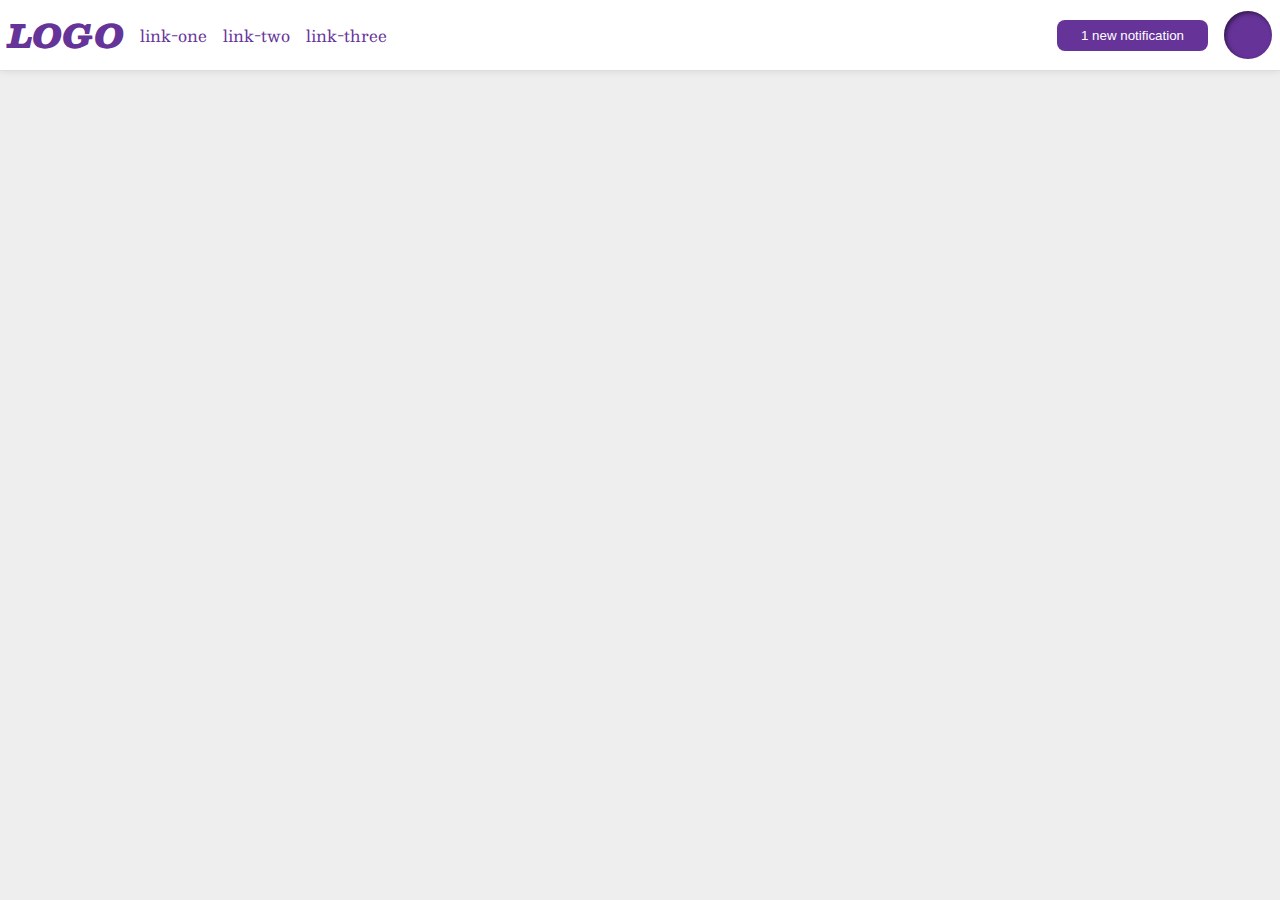
<file: foundations/flex/03-flex-header-2/index.html>
<!DOCTYPE html>
<html lang="en">
  <head>
    <meta charset="UTF-8">
    <meta http-equiv="X-UA-Compatible" content="IE=edge">
    <meta name="viewport" content="width=device-width, initial-scale=1.0">
    <title>Flex Header 2</title>
    <link rel="stylesheet" href="style.css">
  </head>
  <body>
    <div class="header">
      <div class="left-side">
        <div class="logo">
          LOGO
        </div>
        <ul class="links">
          <li><a href="https://google.com">link-one</a></li>
          <li><a href="https://google.com">link-two</a></li>
          <li><a href="https://google.com">link-three</a></li>
        </ul>
      </div>
      <div class="right-side">
        <button class="notifications">
          1 new notification
        </button>
        <div class="profile-image"></div>
      </div>
    </div>
  </body>
</html>
</file>
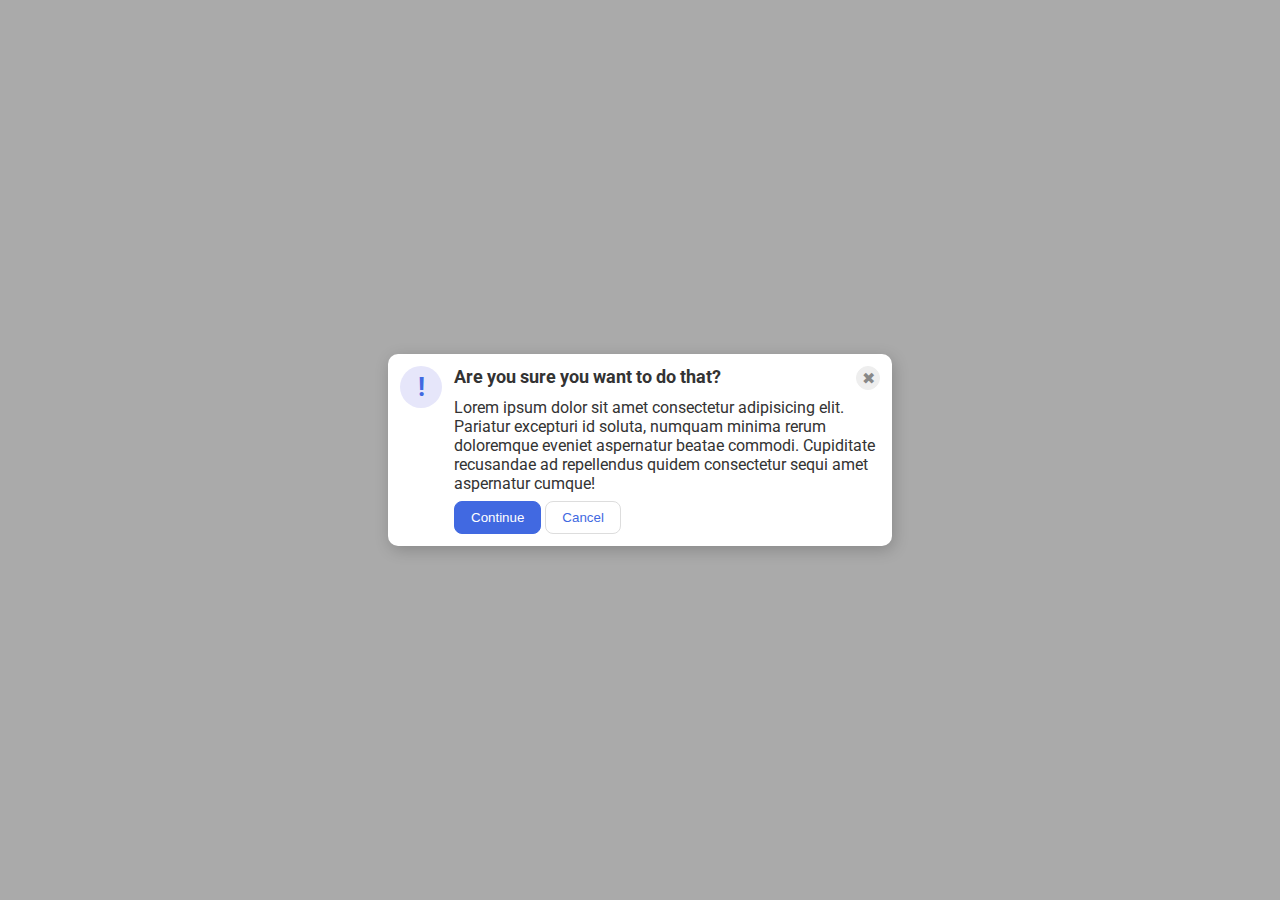
<file: foundations/flex/05-flex-modal/index.html>
<!DOCTYPE html>
<html lang="en">
  <head>
    <meta charset="UTF-8">
    <meta http-equiv="X-UA-Compatible" content="IE=edge">
    <meta name="viewport" content="width=device-width, initial-scale=1.0">
    <link rel="stylesheet" href="style.css">
    <title>Modal</title>
  </head>
  <body>
    <div class="modal">
      <div class="left-side"">
        <div class="icon">!</div>
      </div>
      <div class="right-side">
        <div class="top-of-right">
          <div class="header">Are you sure you want to do that?</div>
          <button class="close-button">✖</button>
        </div>
        <div class="text">Lorem ipsum dolor sit amet consectetur adipisicing elit. Pariatur excepturi id soluta, numquam minima rerum doloremque eveniet aspernatur beatae commodi. Cupiditate recusandae ad repellendus quidem consectetur sequi amet aspernatur cumque!</div>
        <div class="buttons">
          <button class="continue">Continue</button>
          <button class="cancel">Cancel</button>
        </div>
      </div>
    </div>
  </body>
</html>
</file>
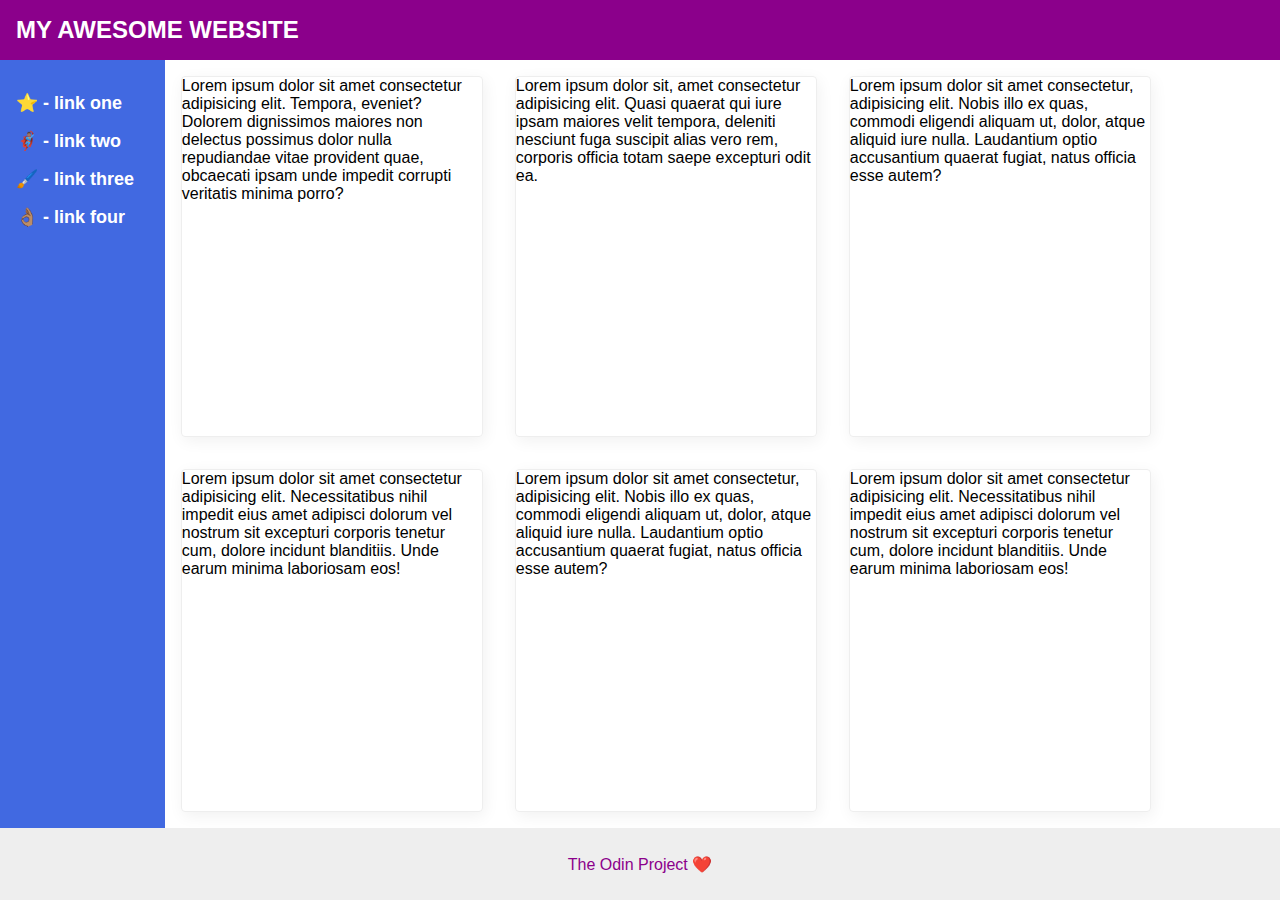
<file: foundations/flex/07-flex-layout-2/index.html>
<!DOCTYPE html>
<html lang="en">
  <head>
    <meta charset="UTF-8">
    <meta http-equiv="X-UA-Compatible" content="IE=edge">
    <meta name="viewport" content="width=device-width, initial-scale=1.0">
    <title>The Holy Grail</title>
    <link rel="stylesheet" href="style.css">
  </head>
  <body>
    <div class="header">
      MY AWESOME WEBSITE
    </div>

    <div class="content">
      <div class="sidebar">
        <ul>
          <li><a href="#">⭐ - link one</a></li>
          <li><a href="#">🦸🏽‍♂️ - link two</a></li>
          <li><a href="#">🖌️ - link three</a></li>
          <li><a href="#">👌🏽 - link four</a></li>
        </ul>
      </div>
      <div class="cards">
        <div class="card">Lorem ipsum dolor sit amet consectetur adipisicing elit. Tempora, eveniet? Dolorem dignissimos maiores non delectus possimus dolor nulla repudiandae vitae provident quae, obcaecati ipsam unde impedit corrupti veritatis minima porro?</div>
        <div class="card">Lorem ipsum dolor sit, amet consectetur adipisicing elit. Quasi quaerat qui iure ipsam maiores velit tempora, deleniti nesciunt fuga suscipit alias vero rem, corporis officia totam saepe excepturi odit ea.</div>
        <div class="card">Lorem ipsum dolor sit amet consectetur, adipisicing elit. Nobis illo ex quas, commodi eligendi aliquam ut, dolor, atque aliquid iure nulla. Laudantium optio accusantium quaerat fugiat, natus officia esse autem?</div>
        <div class="card">Lorem ipsum dolor sit amet consectetur adipisicing elit. Necessitatibus nihil impedit eius amet adipisci dolorum vel nostrum sit excepturi corporis tenetur cum, dolore incidunt blanditiis. Unde earum minima laboriosam eos!</div>
        <div class="card">Lorem ipsum dolor sit amet consectetur, adipisicing elit. Nobis illo ex quas, commodi eligendi aliquam ut, dolor, atque aliquid iure nulla. Laudantium optio accusantium quaerat fugiat, natus officia esse autem?</div>
        <div class="card">Lorem ipsum dolor sit amet consectetur adipisicing elit. Necessitatibus nihil impedit eius amet adipisci dolorum vel nostrum sit excepturi corporis tenetur cum, dolore incidunt blanditiis. Unde earum minima laboriosam eos!</div>
      </div>
    </div>  

    <div class="footer">
      The Odin Project ❤️
    </div>
  </body>
</html>
</file>
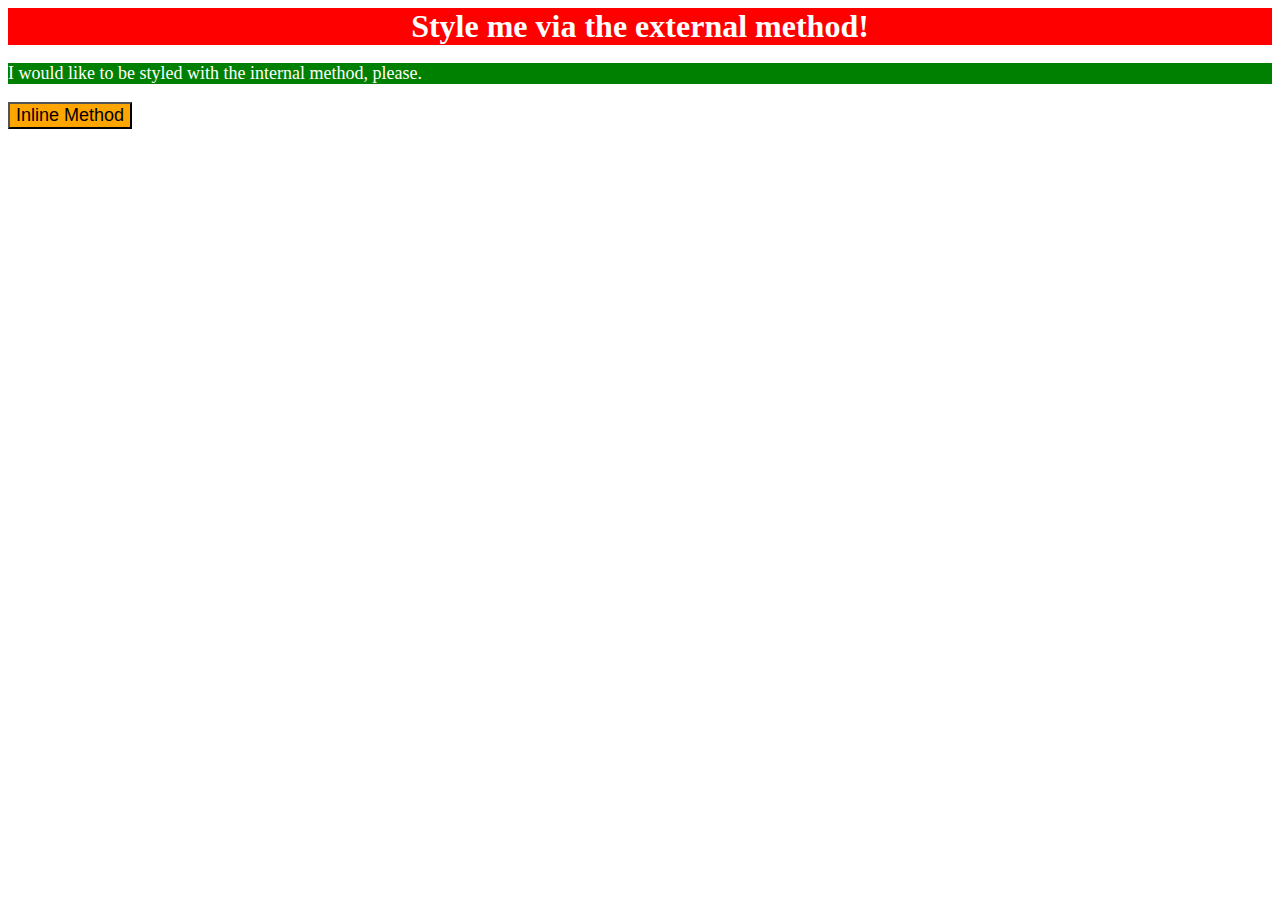
<file: foundations/intro-to-css/01-css-methods/index.html>
<!DOCTYPE html>
<html lang="en">
  <head>
    <link rel="stylesheet" href="styles.css">
    <meta charset="UTF-8">
    <meta http-equiv="X-UA-Compatible" content="IE=edge">
    <meta name="viewport" content="width=device-width, initial-scale=1.0">
    <title>Methods for Adding CSS</title>
    <style>
      p {
        background-color: green;
        color: white;
        font-size: 18px;
      }
    </style>
  </head>
  <body>
    <div>Style me via the external method!</div>
    <p>I would like to be styled with the internal method, please.</p>
    <button style="background-color: orange; font-size: 18px;">Inline Method</button>
  </body>
</html>
</file>
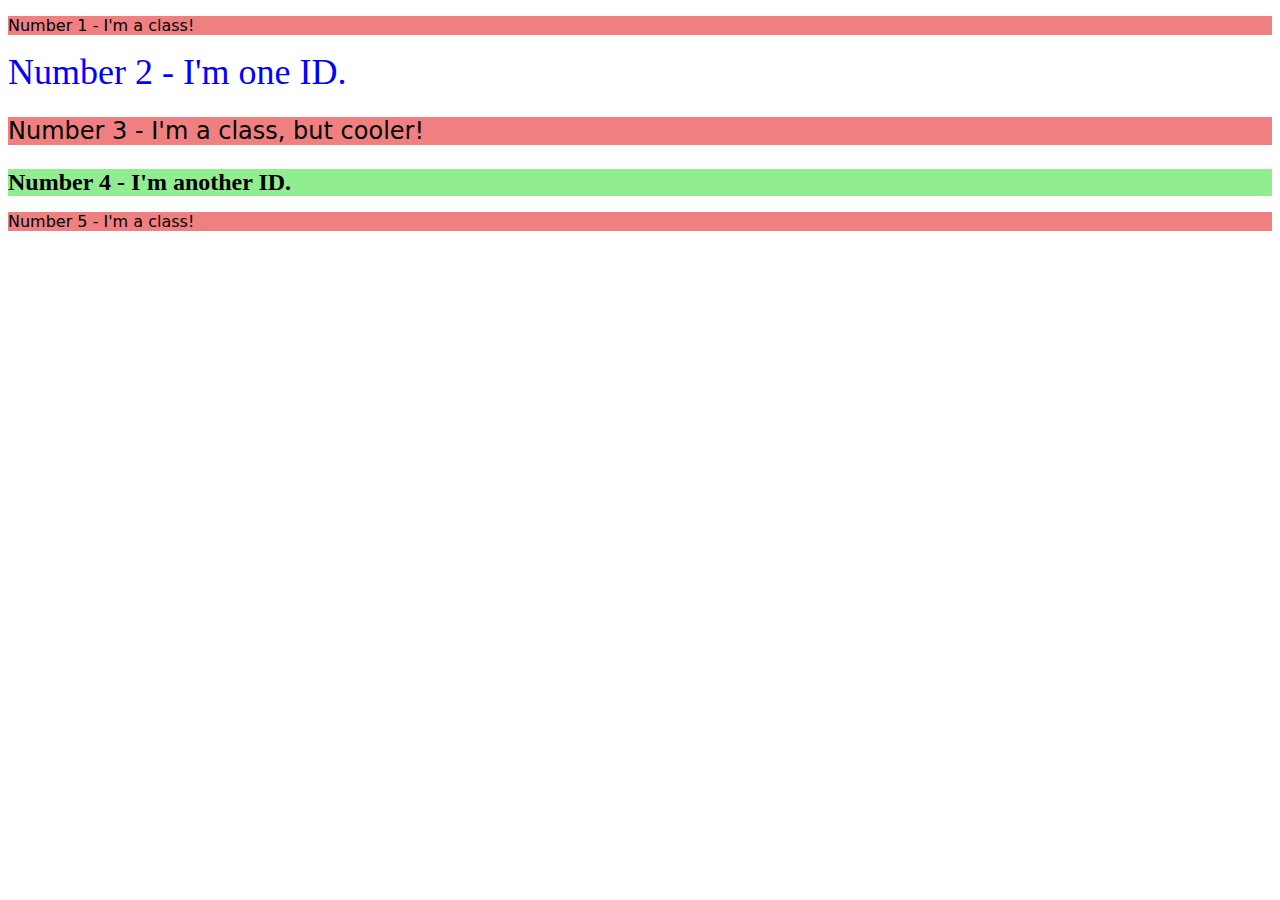
<file: foundations/intro-to-css/02-class-id-selectors/index.html>
<!DOCTYPE html>
<html lang="en">
  <head>
    <meta charset="UTF-8">
    <meta http-equiv="X-UA-Compatible" content="IE=edge">
    <meta name="viewport" content="width=device-width, initial-scale=1.0">
    <title>Class and ID Selectors</title>
    <link rel="stylesheet" href="style.css">
  </head>
  <body>
    <p class="odd">Number 1 - I'm a class!</p>
    <div id="two">Number 2 - I'm one ID.</div>
    <p class="odd" id="three">Number 3 - I'm a class, but cooler!</p>
    <div id="four">Number 4 - I'm another ID.</div>
    <p class="odd">Number 5 - I'm a class!</p>
  </body>
</html>
</file>
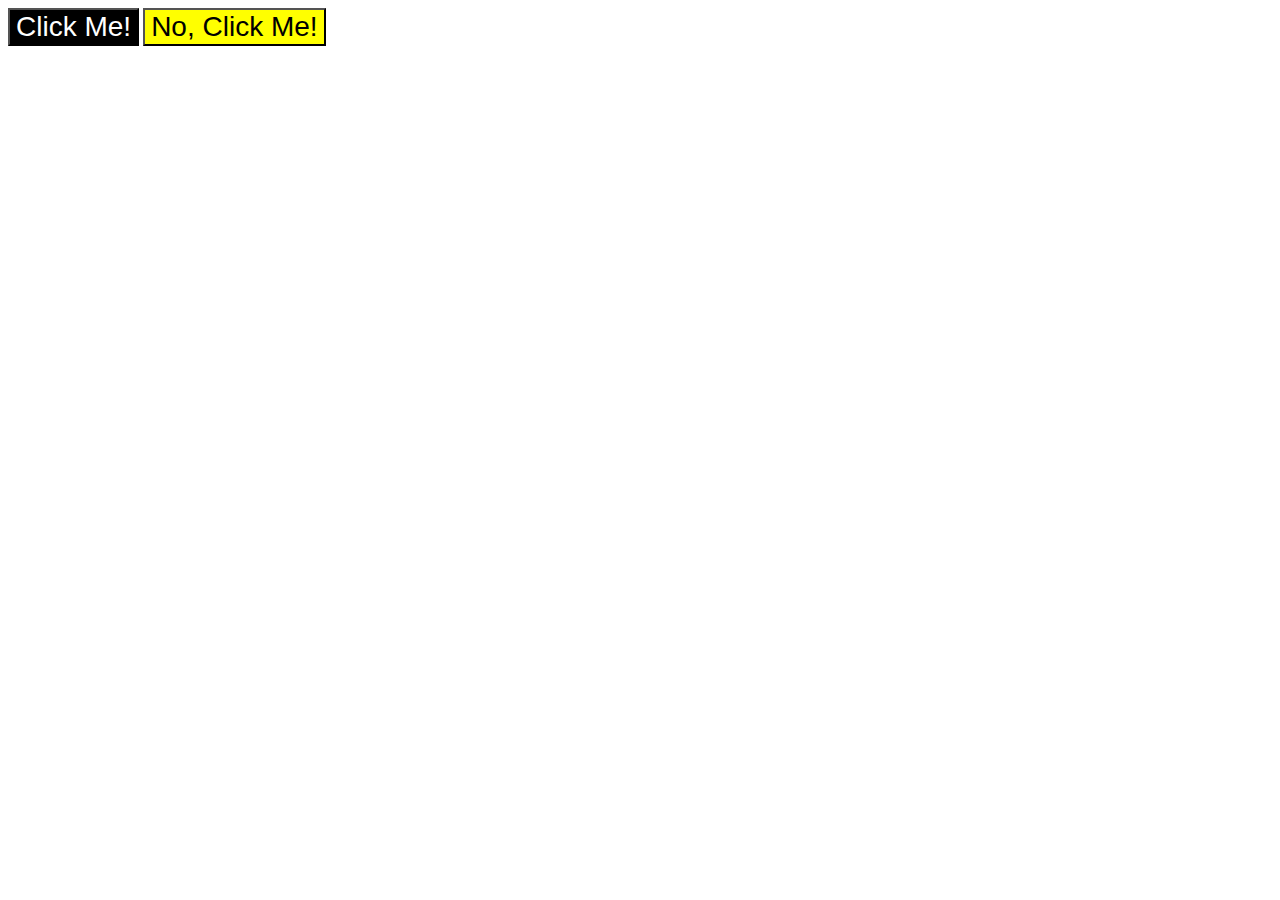
<file: foundations/intro-to-css/03-grouping-selectors/index.html>
<!DOCTYPE html>
<html lang="en">
  <head>
    <meta charset="UTF-8">
    <meta http-equiv="X-UA-Compatible" content="IE=edge">
    <meta name="viewport" content="width=device-width, initial-scale=1.0">
    <title>Grouping Selectors</title>
    <link rel="stylesheet" href="style.css">
  </head>
  <body>
    <button class="firstbutton">Click Me!</button>
    <button class="secondbutton">No, Click Me!</button>
  </body>
</html>
</file>
<file: foundations/flex/03-flex-header-2/style.css>
/* this is some magical font-importing.  
you'll learn about it later. */
@import url('https://fonts.googleapis.com/css2?family=Besley:ital,wght@0,400;1,900&display=swap');

body {
  margin: 0;
  background: #eee;
  font-family: Besley, serif;
}

.header {
  background: white;
  border-bottom: 1px solid #ddd;
  box-shadow: 0 0 8px rgba(0,0,0,.1);
  display: flex;
  justify-content: space-between;
  padding: 8px;
}

.left-side {
  display: flex;
  align-items: center;
  gap: 16px;
}

.right-side {
  display: flex;
  align-items: center;
  gap: 16px;
}

.links {
  display: flex;
  gap: 16px;
}

.profile-image {
  background: rebeccapurple;
  box-shadow: inset 2px 2px 4px rgba(0,0,0,.5);
  border-radius: 50%;
  width: 48px;
  height: 48px;
}

.logo {
  color: rebeccapurple;
  font-size: 32px;
  font-weight: 900;
  font-style: italic;
}

button {
  border: none;
  border-radius: 8px;
  background: rebeccapurple;
  color: white;
  padding: 8px 24px;
}

a {
  /* this removes the line under our links */
  text-decoration: none;
  color: rebeccapurple;
}

ul {
  list-style-type: none;
  margin: 0;
  padding: 0;
}
</file>
<file: foundations/flex/05-flex-modal/style.css>
@import url('https://fonts.googleapis.com/css2?family=Roboto:wght@400;700&display=swap');

html, body {
  height: 100%;
}

body {
  font-family: Roboto, sans-serif;
  margin: 0;
  background: #aaa;
  color: #333;
  /* I'll give you this one for free lol */
  display: flex;
  align-items: center;
  justify-content: center;
}

.modal {
  background: white;
  width: 480px;
  border-radius: 10px;
  box-shadow: 2px 4px 16px rgba(0,0,0,.2);
  display: flex;
  padding: 12px;
  gap: 12px;
}

.right-side {
  display: flex;
  flex-direction: column;
  gap: 8px;
}

.top-of-right {
  display: flex;
  justify-content: space-between;
  font-weight: bold;
  font-size: 18px;
}

.icon {
  color: royalblue;
  font-size: 26px;
  font-weight: 700;
  background: lavender;
  width: 42px;
  height: 42px;
  border-radius: 50%;
  display: flex;
  align-items: center;
  justify-content: center;
}

.close-button {
  background: #eee;
  border-radius: 50%;
  color: #888;
  font-weight: 400;
  font-size: 16px;
  height: 24px;
  width: 24px;
  display: flex;
  align-items: center;
  justify-content: center;
  border: 1px solid #eee;
  padding: 0;
}

button {
  cursor: pointer;
  padding: 8px 16px;
  border-radius: 8px;
}

button.continue {
  background: royalblue;
  border: 1px solid royalblue;
  color: white;
}

button.cancel {
  background: white;
  border: 1px solid #ddd;
  color: royalblue;
}
</file>
<file: foundations/flex/07-flex-layout-2/style.css>
body {
  font-family: -apple-system, BlinkMacSystemFont, 'Segoe UI', Roboto, Oxygen, Ubuntu, Cantarell, 'Open Sans', 'Helvetica Neue', sans-serif;
  margin: 0;
  min-height: 100vh;
  display: flex;
  flex-direction: column;
  justify-content: space-between;
}

ul {
  list-style-type: none;
  padding: 16px;
  margin: 0px;
  text-wrap: nowrap;
}

li {
  margin: 16px 0px;
  font-weight: bold;
  font-size: 18px;
}

a {
  text-decoration: none;
  color: white;
}

.header {
  background: darkmagenta;
  color: white;
  font-weight: bold;
  padding: 16px;
  font-size: 24px;
}

.footer {
  height: 72px;
  background: #eee;
  color: darkmagenta;
  display: flex;
  justify-content: center;
  align-items: center;
}

.content {
  flex-grow: 3;
  display: flex;
}

.cards {
  display: flex;
  flex-wrap: wrap;
  gap: 32px;
  margin: 16px
}

.card {
  height: auto;
  width: 300px;
}

.sidebar {
  width: 300px;
  background: royalblue;
  box-sizing: border-box;
}

.card {
  border: 1px solid #eee;
  box-shadow: 2px 4px 16px rgba(0,0,0,.06);
  border-radius: 4px;
}
</file>
<file: foundations/intro-to-css/01-css-methods/styles.css>
div {
    color: white;
    background-color: red;
    font-size: 32px;
    text-align: center;
    font-weight: bold;
}
</file>
<file: foundations/intro-to-css/02-class-id-selectors/style.css>
.odd {
    background-color: lightcoral;
    font-family: 'Verdana', 'DejaVu Sans', sans-serif;
}

#two {
    color: blue;
    font-size: 36px;
}

.odd#three {
    font-size: 24px;
}

#four {
    background-color: lightgreen;
    font-size: 24px;
    font-weight: bold;
}
</file>
<file: foundations/intro-to-css/03-grouping-selectors/style.css>
.firstbutton {
    background-color: black;
    color: white;
}

.secondbutton {
    background-color: yellow;
}

.firstbutton,
.secondbutton {
    font-size: 28px;
    font-family: 'Helvetica', 'Times New Roman', sans-serif;
}
</file>
